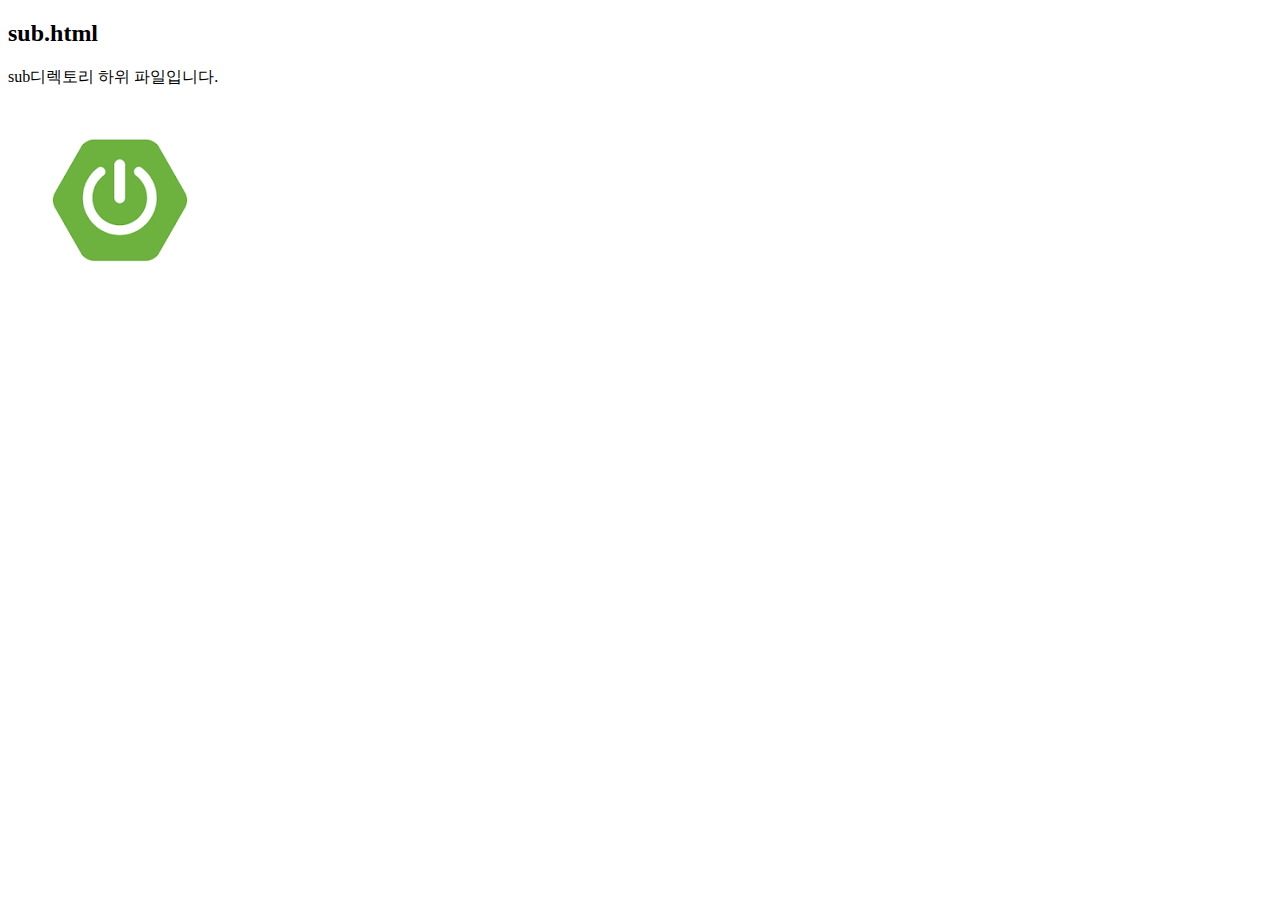
<file: B02FormSubmit/src/main/resources/static/sub/sub.html>
<!DOCTYPE html>
<html>
	<head>
		<meta charset="UTF-8">
		<title>sub</title>
	</head>
	<body>
		<h2>sub.html</h2>
		<div>
			sub디렉토리 하위 파일입니다. <br/>
			<img src="../images/SpringBoot.png" />
		</div>
	</body>
</html>
</file>
